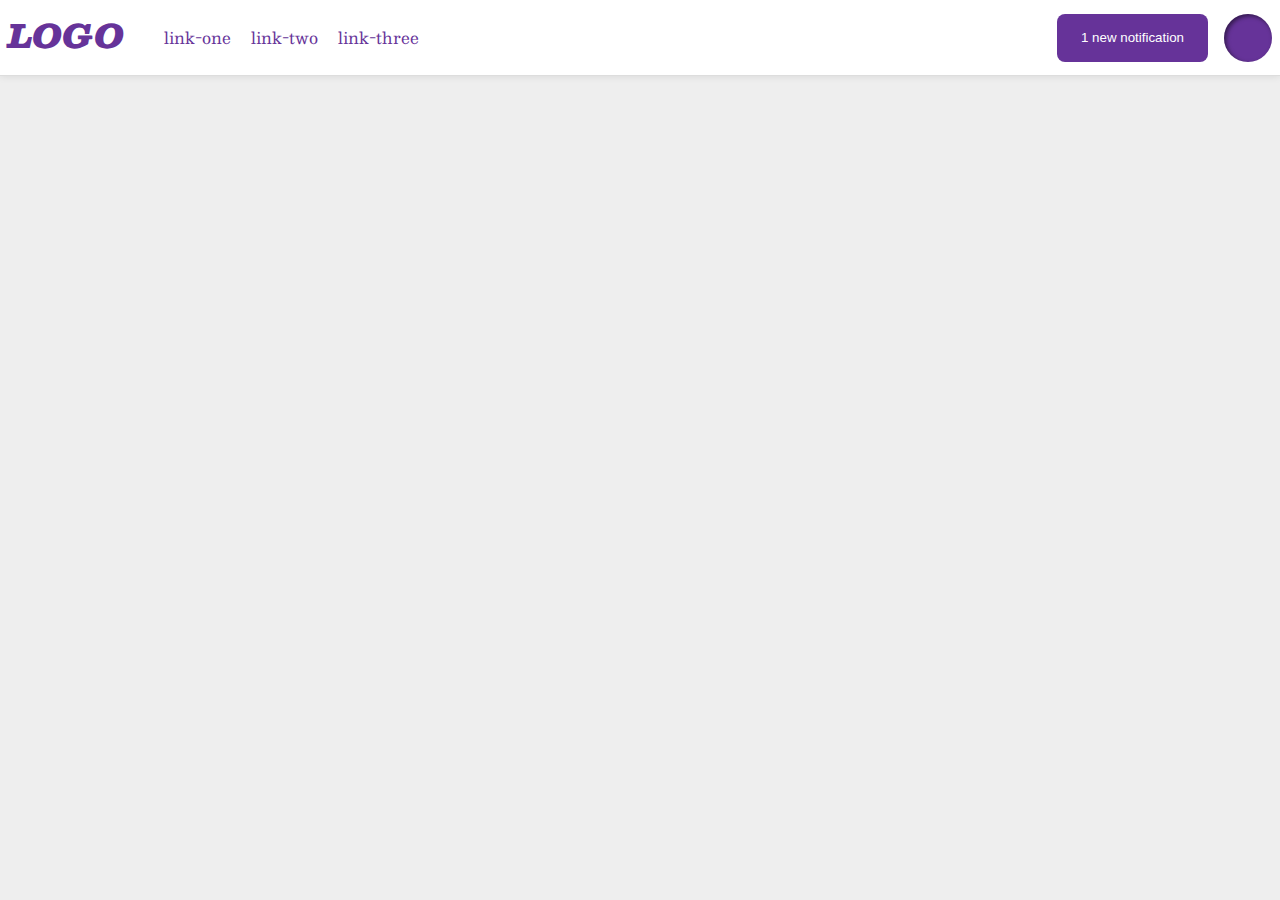
<file: flex/03-flex-header-2/index.html>
<!DOCTYPE html>
<html lang="en">
  <head>
    <meta charset="UTF-8">
    <meta http-equiv="X-UA-Compatible" content="IE=edge">
    <meta name="viewport" content="width=device-width, initial-scale=1.0">
    <title>Flex Header 2</title>
    <link rel="stylesheet" href="style.css">
  </head>
  <body>
    <div class="header">
      <div class="left-side-header">
        <div class="logo">
          LOGO
        </div>
        <ul class="links">
          <li><a href="google.com">link-one</a></li>
          <li><a href="google.com">link-two</a></li>
          <li><a href="google.com">link-three</a></li>
        </ul>
      </div>
      
      <div class="right-side-header">
        <button class="notifications">
          1 new notification
        </button>
        <div class="profile-image"></div>
      </div>
      
    </div>
  </body>
</html>
</file>
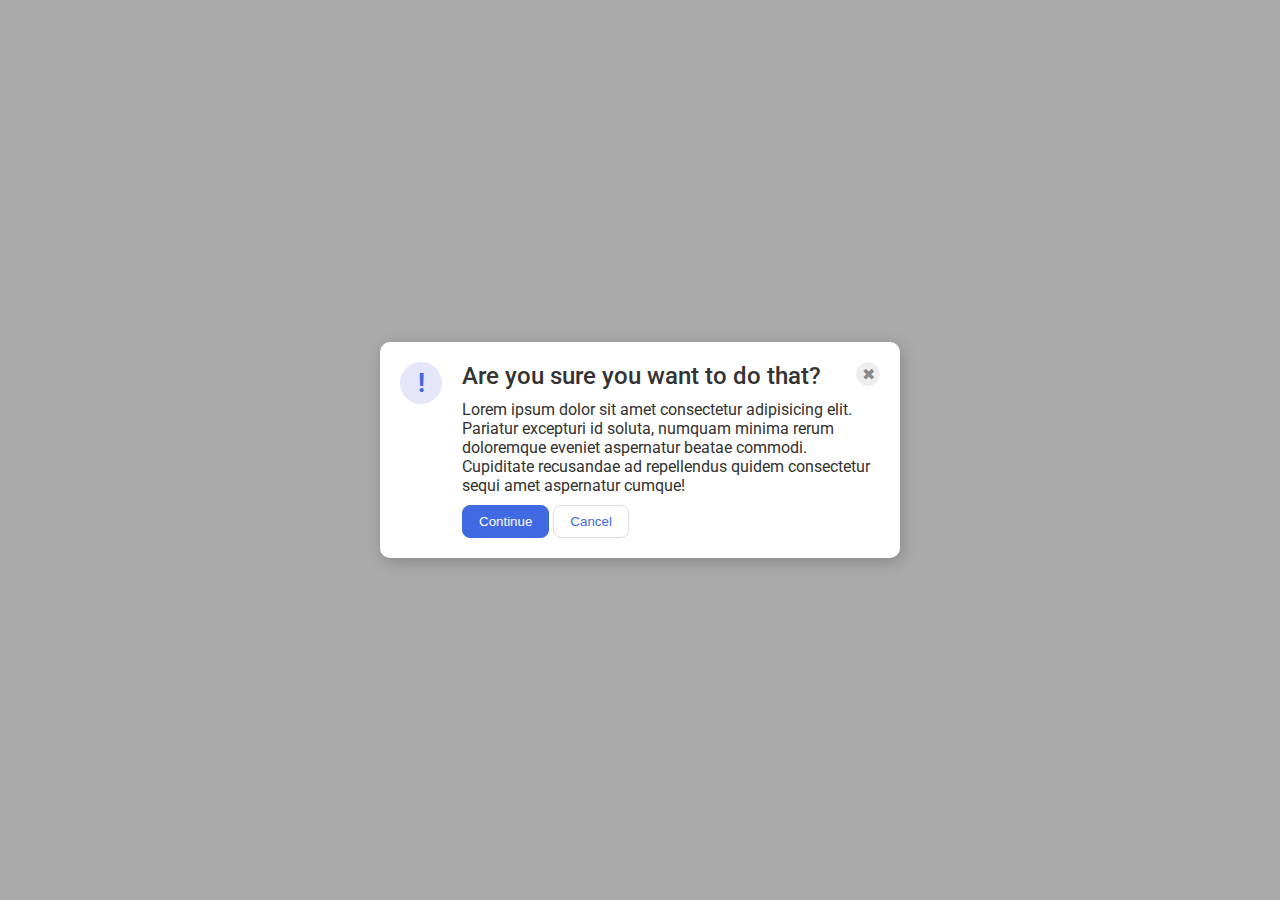
<file: flex/05-flex-modal/index.html>
<!DOCTYPE html>
<html lang="en">
  <head>
    <meta charset="UTF-8">
    <meta http-equiv="X-UA-Compatible" content="IE=edge">
    <meta name="viewport" content="width=device-width, initial-scale=1.0">
    <link rel="stylesheet" href="style.css">
    <title>Modal</title>
  </head>
  <body>
    <div class="modal">
      <div class="icon">!</div>
      <div class="dialog">
        <div class="dialog-title">
          <div class="header">Are you sure you want to do that?</div>
          <button class="close-button">✖</button>
        </div>
        <div class="text">Lorem ipsum dolor sit amet consectetur adipisicing elit. Pariatur excepturi id soluta, numquam minima rerum doloremque eveniet aspernatur beatae commodi. Cupiditate recusandae ad repellendus quidem consectetur sequi amet aspernatur cumque!</div>
        <div class="button-container">
          <button class="continue">Continue</button>
          <button class="cancel">Cancel</button>
        </div>
        
      </div>
      
    </div>
  </body>
</html>
</file>
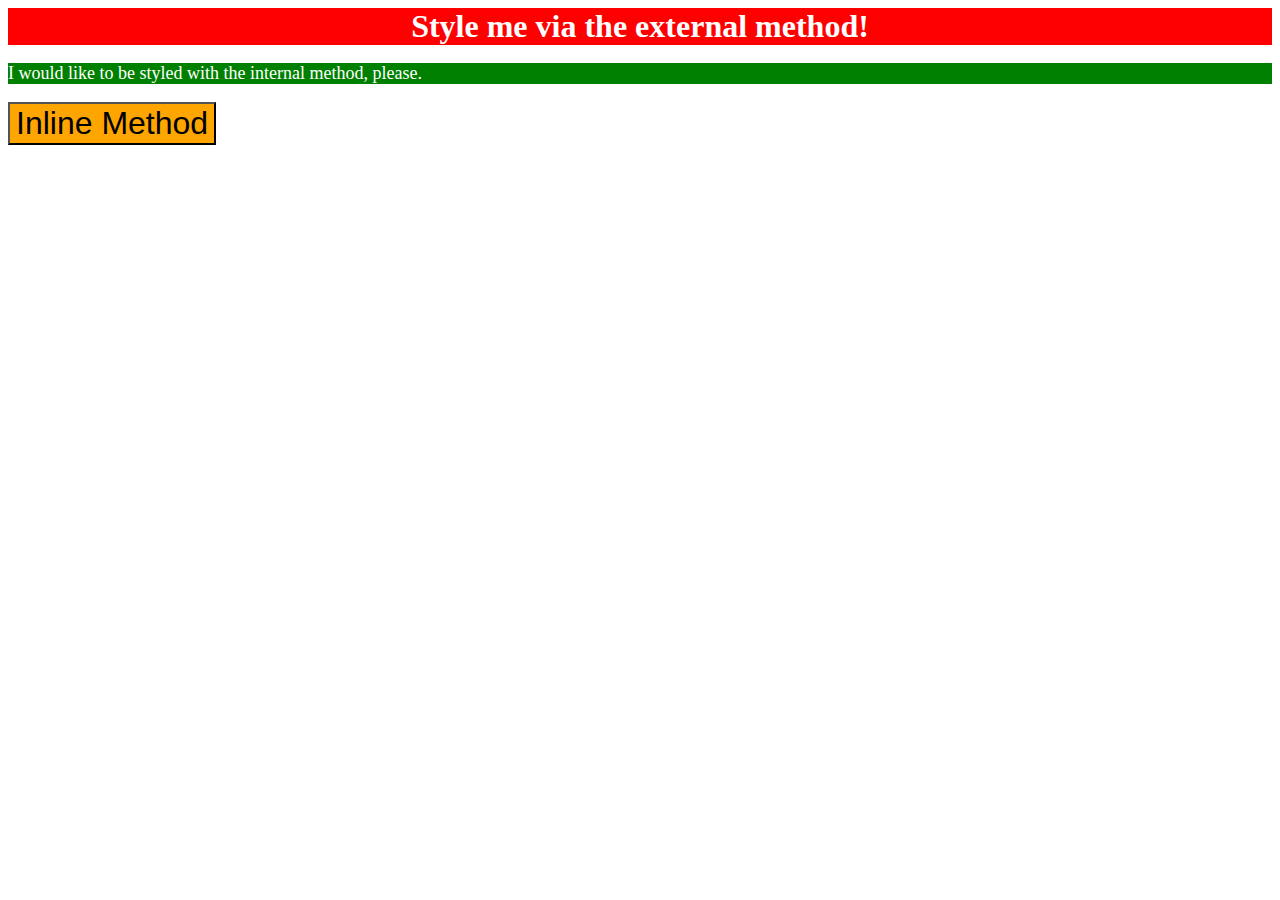
<file: foundations/01-css-methods/index.html>
<!DOCTYPE html>
<html lang="en">
  <head>
    <meta charset="UTF-8">
    <meta http-equiv="X-UA-Compatible" content="IE=edge">
    <meta name="viewport" content="width=device-width, initial-scale=1.0">
    <title>Methods for Adding CSS</title>
    <link rel="stylesheet" href="style.css">
    <style>
      p {
        background-color: green;
        color: white;
        font-size: 18px;
      }
    </style>
  </head>
  <body>
    <div>Style me via the external method!</div>
    <p>I would like to be styled with the internal method, please.</p>
    <button style="background-color: orange; 
    font-size: 32px;">Inline Method</button>
  </body>
</html>
</file>
<file: flex/03-flex-header-2/style.css>
/* this is some magical font-importing.  
you'll learn about it later. */
@import url('https://fonts.googleapis.com/css2?family=Besley:ital,wght@0,400;1,900&display=swap');

body {
  margin: 0;
  background: #eee;
  font-family: Besley, serif;
}

.header {
  background: white;
  border-bottom: 1px solid #ddd;
  box-shadow: 0 0 8px rgba(0,0,0,.1);
  display:flex;
  gap:8px;
  padding: 8px;
  align-items: center;
  justify-content: space-between;
}

.profile-image {
  background: rebeccapurple;
  box-shadow: inset 2px 2px 4px rgba(0,0,0,.5);
  border-radius: 50%;
  width: 48px;
  height: 48px;
}

.logo {
  color: rebeccapurple;
  font-size: 32px;
  font-weight: 900;
  font-style: italic;
}

button {
  border: none;
  border-radius: 8px;
  background: rebeccapurple;
  color: white;
  padding: 8px 24px;
}

a {
  /* this removes the line under our links */
  text-decoration: none;
  color: rebeccapurple;
}

ul {
  list-style-type: none;
  display:flex;
  gap: 20px;
}

.left-side-header{
  display: flex;
}

.right-side-header{
  display:flex;
  gap:16px;
}
</file>
<file: flex/05-flex-modal/style.css>
@import url('https://fonts.googleapis.com/css2?family=Roboto:wght@400;700&display=swap');

html, body {
  height: 100%;
}

body {
  font-family: Roboto, sans-serif;
  margin: 0;
  background: #aaa;
  color: #333;
  /* I'll give you this one for free lol */
  display: flex;
  align-items: center;
  justify-content: center;
}

.modal {
  background: white;
  width: 480px;
  border-radius: 10px;
  box-shadow: 2px 4px 16px rgba(0,0,0,.2);
  display:flex;
  padding:20px;
  gap:20px;
}

.dialog{
  display: flex;
  flex-direction: column;
  gap:10px;
}

.dialog-title{
  display:flex;
  justify-content: space-between;
  font-weight: 500;
  font-size: 24px;
}

.icon {
  color: royalblue;
  font-size: 26px;
  font-weight: 700;
  background: lavender;
  width: 42px;
  height: 42px;
  border-radius: 50%;
  display: flex;
  align-items: center;
  justify-content: center;
  flex-shrink: 0;
}

.close-button {
  background: #eee;
  border-radius: 50%;
  color: #888;
  font-weight: 400;
  font-size: 16px;
  height: 24px;
  width: 24px;
  display: flex;
  align-items: center;
  justify-content: center;
  border: 1px solid #eee;
  padding: 0;
}

button {
  cursor: pointer;
  padding: 8px 16px;
  border-radius: 8px;
}

button.continue {
  background: royalblue;
  border: 1px solid royalblue;
  color: white;
}

button.cancel {
  background: white;
  border: 1px solid #ddd;
  color: royalblue;
}
</file>
<file: foundations/01-css-methods/style.css>
div{
    background-color: red;
    color: white;
    font-size: 32px;
    text-align: center;
    font-weight: 700;
}
</file>
